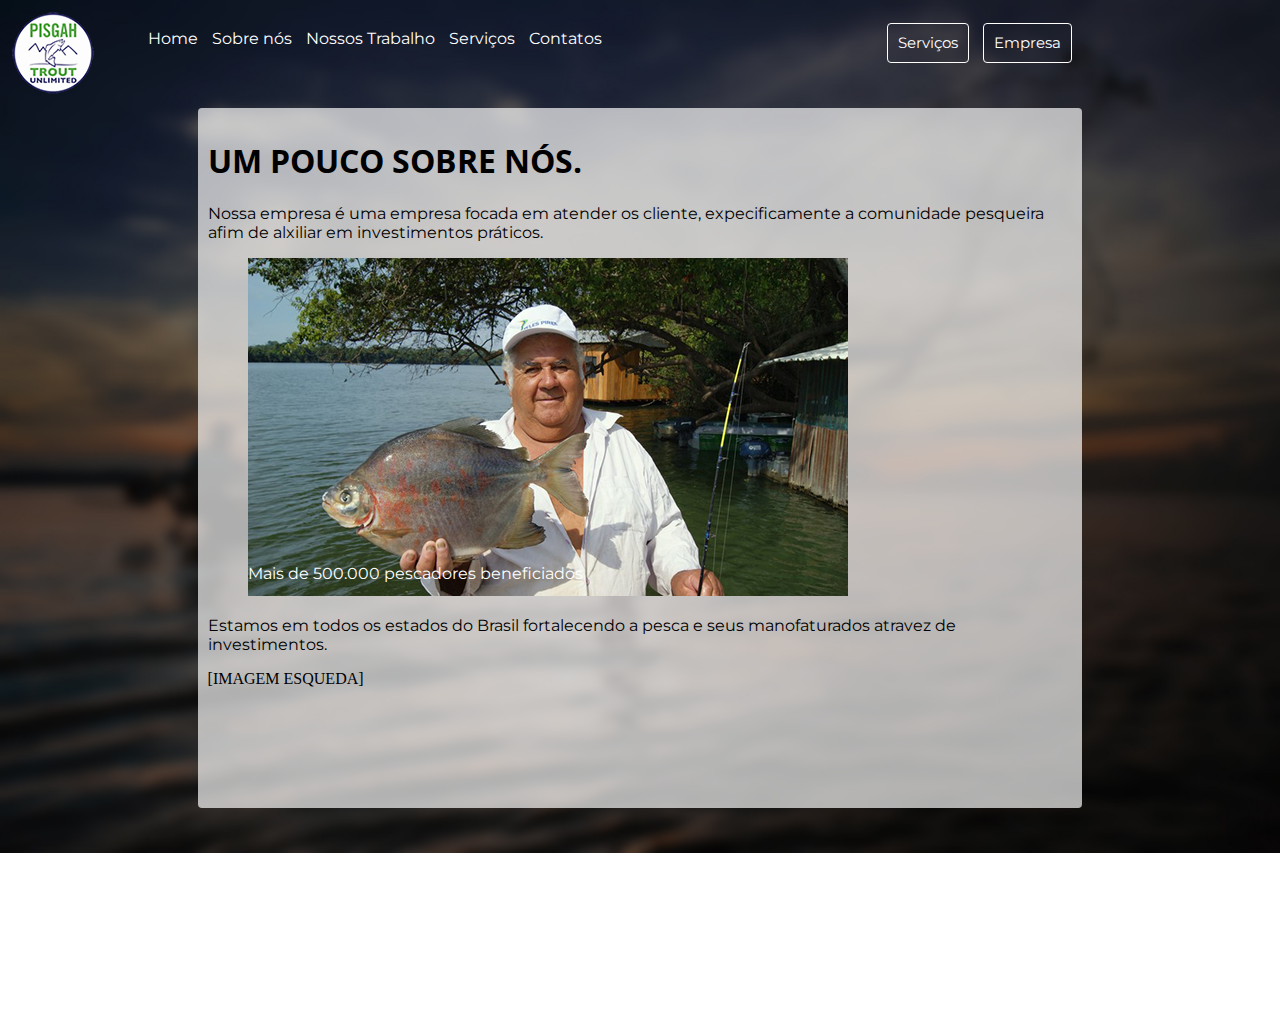
<file: nos.html>
<!DOCTYPE html>
<html>
<head>
	<title>Sobre nós</title>
	<meta charset="utf-8">
	<link rel="stylesheet" type="text/css" href="_css/estilo.css">
	<link rel="stylesheet" type="text/css" href="_css/snos.css">
</head>
<body style="background: url(_imagens/pescador-fundo-2.jpg) no-repeat; background-attachment: fixed; background-size: 100%">
	<div id="Site">
		<div id="Cabecalho">
			<img id="logo" src="_imagens/logo-pesca-2.png"/>
			<nav id="menu">
				<ul>
				<li><a href="index.html">Home</a></li>
				<li><a href="nos.html">Sobre nós</a></li>
				<li><a>Nossos Trabalho</a></li>
				<li><a>Serviços</a></li>
				<li><a>Contatos</a></li>
				</ul>
			</nav>
			<header id="botoes-top">
			<p class="botao-1">Serviços</p>
			<p class="botao-2">Empresa</p>
			</header>
		</div>
		<div id="Corpo">
			<div id="Artigo">
				<article id="conteudo">
					<h1>UM POUCO SOBRE NÓS.</h1>
					<p>Nossa empresa é uma empresa focada em atender os cliente, expecificamente a comunidade pesqueira afim de alxiliar em investimentos práticos. </p>
					<figure id="foto-E">
						<img src="_imagens/pescador-peixe.jpg"/>
						<figcaption>
							<p>Mais de 500.000 pescadores beneficiados</p>
						</figcaption>
					</figure>
					<p>Estamos em todos os estados do Brasil fortalecendo a pesca e seus manofaturados atravez de investimentos.</p>
					[IMAGEM ESQUEDA]
				</article>
			</div>
		</div>
	</div>
</body>
</html>
</file>
<file: _css/estilo.css>
@charset "UTF-8";
@import url('https://fonts.googleapis.com/css2?family=Montserrat:wght@300&display=swap');
@import url('https://fonts.googleapis.com/css2?family=Open+Sans:wght@300&display=swap');
@import url('https://fonts.googleapis.com/css2?family=Catamaran:wght@100&family=Montserrat:wght@100&family=Open+Sans:wght@300&family=Quicksand:wght@300&display=swap');


div#Corpo{
	background-color: rgba(0, 0, 0, 0);
}

div#Corpo-Central{
	margin: auto;
	width: 500px;
}

header#titulo h1{
	font-family: 'Open Sans', sans-serif;
	font-size: 100pt;
}

header#titulo h1{
	margin-bottom: -30px;
}

header#titulo h2{
	font-family: 'Catamaran', sans-serif;
	font-size: 15pt;
}

div#Site{
	width: auto;
	height: 1000px;
	background-color: rgba(245, 222, 179, 0);

}

div#Cabecalho{
	height: 100px;
	width: auto;
	background-color: rgba(255, 255, 255, 0);
}

div#Corpo-Central{
	text-align: center;
	position: relative;
	top: -150px;
	color: white;
	height: 300px;
}

img#logo{
	display: block;
	float: left;
	vertical-align: center;
}

nav#menu{
	top: 5px;
	position: relative;
	width: 40%;
	display: block;
	float: left;
	vertical-align: bottom;
}

nav#menu ul{
	list-style: none;
}

nav#menu a{
	color: white;
	text-decoration: none;
}

nav#menu li{
	display: inline-block;
	font-family: 'Montserrat', sans-serif;
	margin-left: 10px;
	color: white;
}

nav#menu li:hover{
	text-decoration: underline;
}

header#botoes-top{
	top: -3px;
	display: block;
	float: right;
	margin-right: 200px;
}

header#botoes-top p{
	font-family: 'Montserrat', sans-serif;
	font-size: 11pt;
	display: inline-block;
	color: white;
	border: 1px solid white;
	border-radius: 4px;
	padding: 10px;
	margin-left: 10px;
}

header#botoes-top p.botao-1:hover{
	background-color: #268ded;
	transition: 0.3s;
}

header#botoes-top p.botao-2:hover{
	background-color: #268ded;
	transition: 0.3s;
}

header#botoes-centro{
	margin-right: 15px;
}

header#botoes-centro p{
	font-family: 'Montserrat', sans-serif;
	font-size: 11pt;
	display: inline-block;
	color: white;
	border: 1px solid white;
	border-radius: 4px;
	padding: 10px;
	margin-left: 10px;
}

header#botoes-centro p.botao-1:hover{
	background-color: #268ded;
	transition: 0.3s;
}

header#botoes-centro p.botao-2:hover{
	background-color: #268ded;
	transition: 0.3s;
}


header#contatos{
	width: 15%;
	margin-top: 80px;
}

p#texto-contato{
	width: 95%;
	text-align: right;
	color: black;
	font-family: 'Montserrat', sans-serif;
	opacity: 0;
}

p#texto-contato span{
	border: 1px solid white;
	border-radius: 4px;
	background-color: white;
	padding: 3px;
}

.form{
	position: relative;
	left: -18px;
}

.form-2{
	position: relative;
	left: -7px;
	top: -5px;
}
</file>
<file: _css/snos.css>
@charset "UTF-8";
@import url('https://fonts.googleapis.com/css2?family=Open+Sans:wght@300&display=swap');
@import url('https://fonts.googleapis.com/css2?family=Catamaran:wght@100&family=Montserrat:wght@100&family=Open+Sans:wght@300&family=Quicksand:wght@300&display=swap');


div#Artigo{
	border-radius: 4px;
	border-color: white;
	background-color: rgba(255, 255, 255, 0.679);
	width: 70%;
	margin-right: auto;
	margin-left: auto;
	height: 700px;
}


article#conteudo{
	padding: 10px;
}

article#conteudo h1{
	font-family: 'Open Sans', sans-serif;
}

article#conteudo p{
	font-family: 'Montserrat', sans-serif;
}

article#conteudo img:hover{
	background-color: black;
}

figure#foto-E figcaption{
	position: absolute;
	top:548px;
	color: white;
}

figure#foto-E img:hover{
	transition: 0.4s;
	background-color: rgba(0,0,0,.3);
}
</file>
